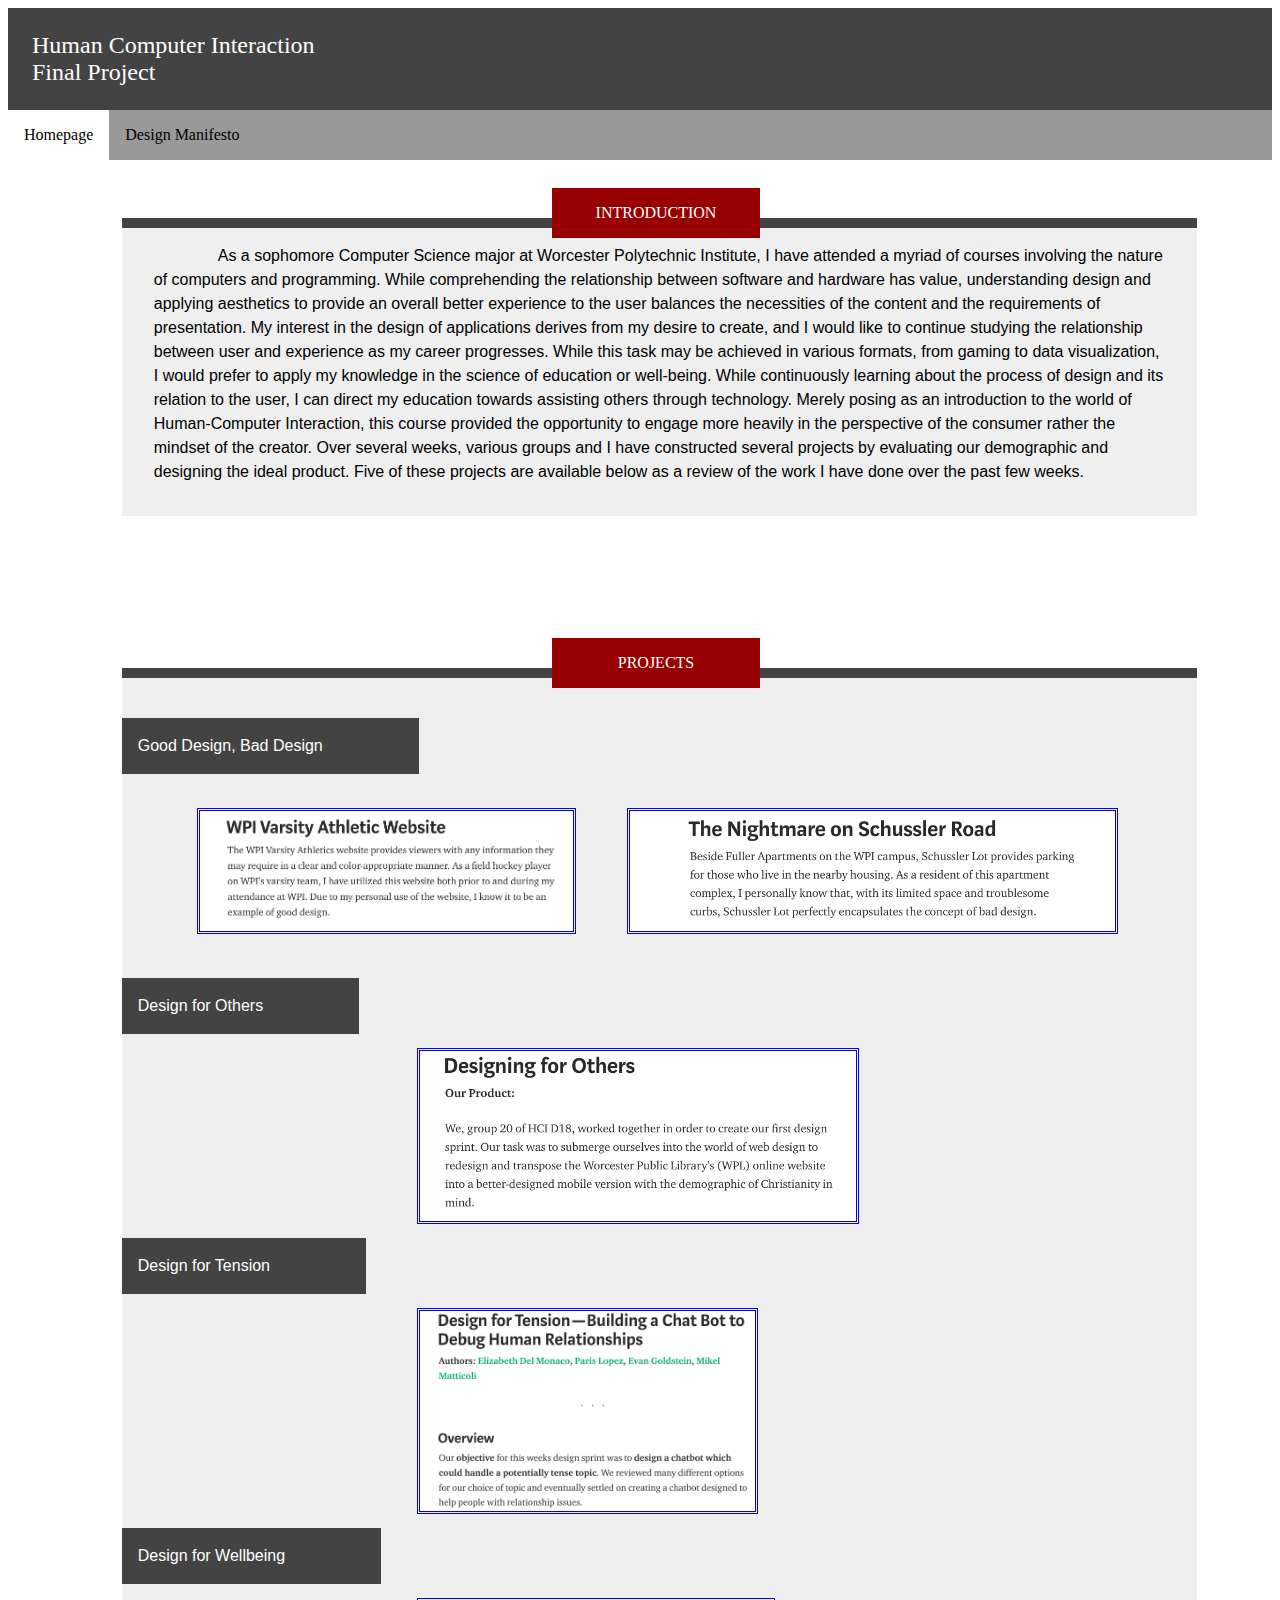
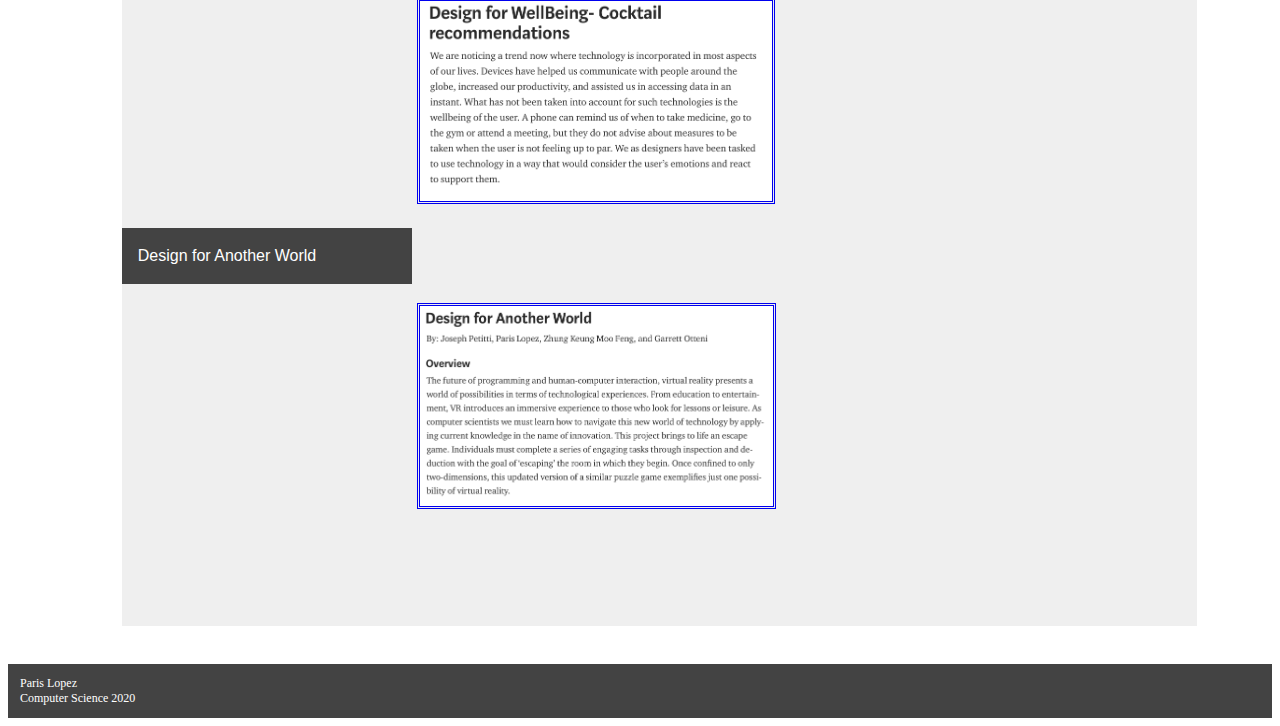
<file: index.html>
<!DOCTYPE html>
<html>
 <head>
  <title> Paris's Projects </title>
  <link type="text/css" rel="stylesheet" href="index.css"/>
 </head>

 <body>

<!--Header -->
  <header> 
	Human Computer Interaction <br>
	Final Project
	<div class="w3-bar w3-gray"></div>
  </header> 
  <ul>
	<li> <a class="a active" href="index.html"> Homepage </a> </li>
	<li> <a class="a" href="design.html"> Design Manifesto </a> </li>
  </ul>
  <br>


<!-- Introduction -->
  <div class="container about">
   <div class="rectangle1"> </div>
   <div class="rectangle2">
    INTRODUCTION
   </div>
    <div class="rectangle3 about">
<!-- text about myself -->

<tab> As a sophomore Computer Science major at Worcester Polytechnic Institute, I have attended a myriad of courses involving the nature of 
computers and programming. While comprehending the relationship between software and hardware has value, understanding design and applying 
aesthetics to provide an overall better experience to the user balances the necessities of the content and the requirements of presentation. My
interest in the design of applications derives from my desire to create, and I would like to continue studying the relationship between
user and experience as my career progresses. While this task may be achieved in various formats, from gaming to data visualization, I would prefer to apply my knowledge in the science of education or well-being. While continuously learning about the process of design and its relation to the user, I can direct my education towards assisting others through technology. Merely posing as an introduction to the world of 
Human-Computer Interaction, this course provided the opportunity to engage more heavily in the perspective of the consumer rather the mindset 
of the creator. Over several weeks, various groups and I have constructed several projects by evaluating our demographic and designing the ideal product. Five of these projects are available below as a review of the work I have done over the past few weeks.

<!-- end of text -->
   </div>
  </div>


<!-- Projects -->
  <div class="container project">
   <div class="rectangle1"> </div>
   <div class="rectangle2">
    PROJECTS
   </div>
    <div class="rectangle3 project">
	<div class="rectangle4 good"> Good Design, Bad Design </div>
	<div class="images">
	  <a class="b" href="https://medium.com/@parislopez16/schussler-lot-bb1af45daff1">
		<img src="projects/good.png" height="120px">
	  </a>
	  <a class="c" href="https://medium.com/@parislopez16/the-wpi-varsity-athletics-website-provides-viewers-with-any-information-they-may-require-in-a-clear-1264ca3b4443">
		<img src="projects/bad.png" height="120px">
	  </a>
	</div>

	<div class="rectangle4 others"> Design for Others </div>
	  <a class="d" href="https://medium.com/@corrinmcourville/designing-for-others-6b1157d1d24">
		<img src="projects/others.png" height="170px">
	  </a>
	<div class="rectangle4 tension"> Design for Tension </div>
	  <a class="e" href="https://medium.com/@matticoli/design-for-tension-building-a-chat-bot-to-debug-human-relationships-4c51dab677b9">
		<img src="projects/tension.png" height="200px">
	  </a>
	
	<div class="rectangle4 wellbeing"> Design for Wellbeing </div>
	  <a class="f" href="https://medium.com/@droydstix/design-for-wellbeing-cocktail-recommendations-40a229031d18">
		<img src="projects/wellbeing.png" height="200px">
	  </a>	

	<div class="rectangle4 world"> Design for Another World </div>
	  <a class="g" href="https://medium.com/@erickmoo/design-for-another-world-755b3e238d0e">
		<img src="projects/world.png" height="200px">
	  </a>	
   </div>
  </div>



<!-- Footer -->
 <br>
 <br>
 <footer>
	<div class="w3-bar w3-gray"></div>
	Paris Lopez <br>
	Computer Science 2020
 </footer>

 </body>

</html>
</file>
<file: index.css>
header {
  padding: 1em;
  text-align: left;
  background-color: #434343;
  color: #FFF;
  font-size: 24px;
  font-family: "Times New Roman", Times, serif;
}

ul {
  background-color: #999999;
  list-style-type: none;
  margin: 0;
  padding: 0;
  overflow: hidden

}

li {
  float: left;
}

li a {
  display: block;
  color: black;
  text-align: center;
  padding: 14px 16px;
  text-decoration: none;

}

li a:hover:not(.active) {
  background-color: #E1E0E0;
}

.a.active {
  background-color: #FFF;
}

.container {
  position: relative;
  font-family: "Times New Roman", Times, serif;
  align-items:center;
}

.container.about {
  height:450px;
}

.container.project {
  height:1600px;
}

.container.design {
  height:10500px;
}

.rectangle1 {
  position: absolute;
  top: 40px;
  left: 9%;
  padding-right: 4em;
  background-color: #434343;
  height: 10px;
  width: 80%;
}

.rectangle2 {
  position: absolute;
  top:10px;
  left: 43%;
  width: 14%;
  text-align: center;
  padding: 1em;
  background-color: #980000;
  color: white;
  z-index: 99;
}


.rectangle3 {
  position: absolute;
  top: 50px;
  padding: 2em;
  padding-top: 1em;
  font-family: "Helvetica Neue", Helvetica, Arial, sans-serif;
  line-height: 1.5;
  background-color: #efefef;
  left: 9%;
  width: 80%;
}

.rectangle3.project {
  height: 1500px;
}

.rectangle4 {
  position: absolute;
  left: 0px;
  text-align: center;
  padding: 1em;
  padding-right: 6em;
  background-color: #434343;
  color: white;
}

.rectangle4.good {
  top:40px;
}

.rectangle4.others {
  top:300px;
}

.rectangle4.tension {
  top:560px;
}

.rectangle4.wellbeing {
  top:850px;
}

.rectangle4.world {
  top:1150px;
}

p {
  padding-bottom: 260px;

}

a.a {
  padding: 1em;
}

a.b {
  position: absolute;
  top: 130px;
  left: 7%;
  display:block;
  z-index: 99;
}

a.c {
  position: absolute;
  top: 130px;
  left: 47%;
  display:block;
}

a.d {
  position: absolute;
  width: 400px;
  height: 100px;
  top: 370px;
  left: 20%;
}

a.e {
  position: absolute;
  width: 400px;
  height: 200px;
  top:630px;
  left: 20%;
}

a.f {
  position: absolute;
  width: 400px;
  height: 200px;
  top: 920px;
  left: 20%;
}

a.g {
  position: absolute;
  width: 400px;
  height: 200px;
  top: 1225px;
  left: 20%;
}

tab {
  padding-left:4em;
}

img {
  position: absolute;
  left: 20%;
  border-style: double;
  z-index:90;
}

img.wide {
  height: 200px;
}

images {
  position: relative;
  height: 100px;

}




footer {
  padding: 1em;
  text-align: left;
  background-color: #434343;
  color: #FFF;
  font-size: 12px;
  font-family: "Times New Roman", Times, serif;
}
</file>
